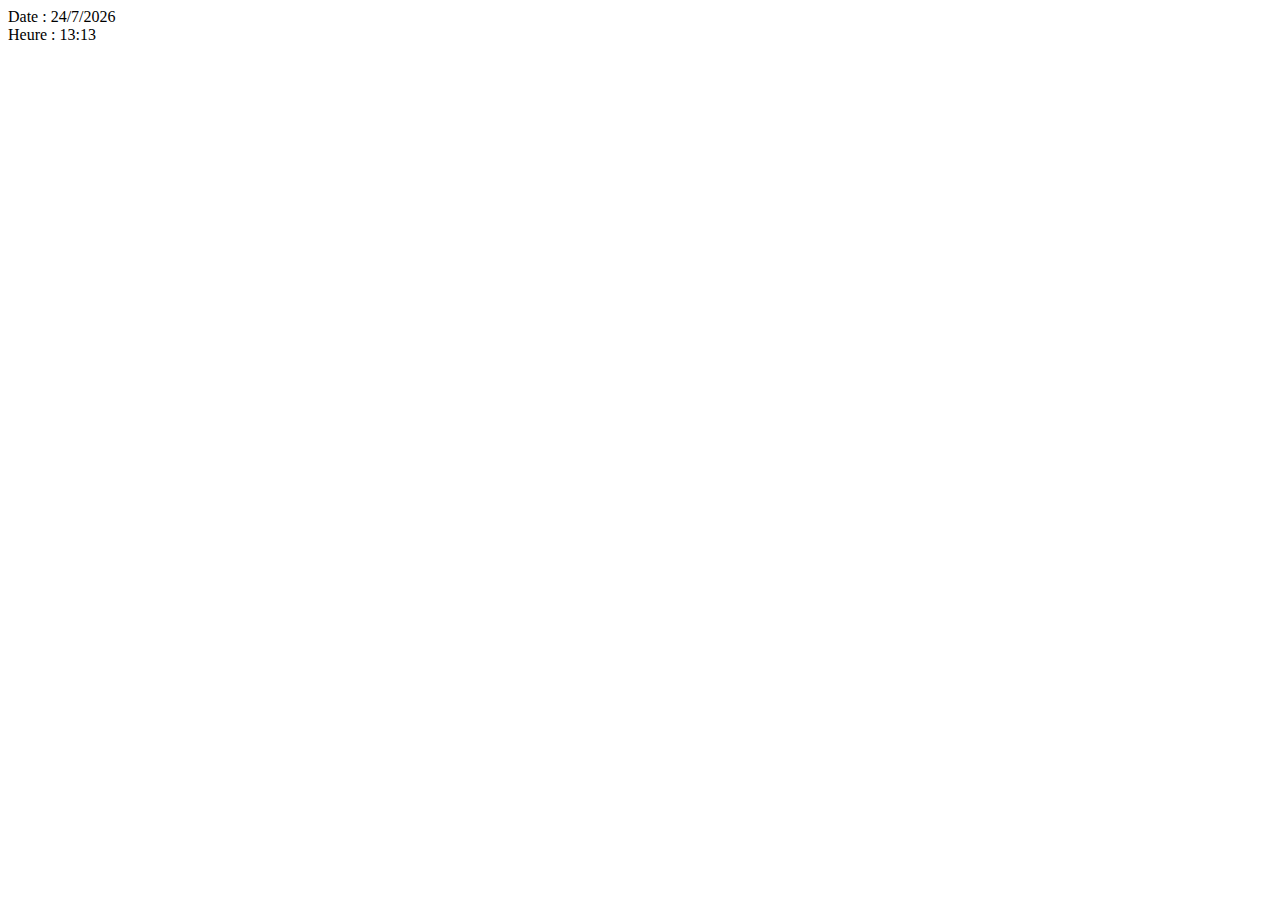
<file: exercice1/index.html>
<!doctype html>
<html lang="fr">
<head>
    <meta charset="UTF-8">
    <meta name="viewport"
          content="width=device-width, user-scalable=no, initial-scale=1.0, maximum-scale=1.0, minimum-scale=1.0">
    <meta http-equiv="X-UA-Compatible" content="ie=edge">
    <title>Exercice 1</title>
</head>
<body>
<div>Date : <span id="date"></span></div>
<div>Heure : <span id="heure"></span></div>

<script src="script.js"></script>
</body>
</html>
</file>
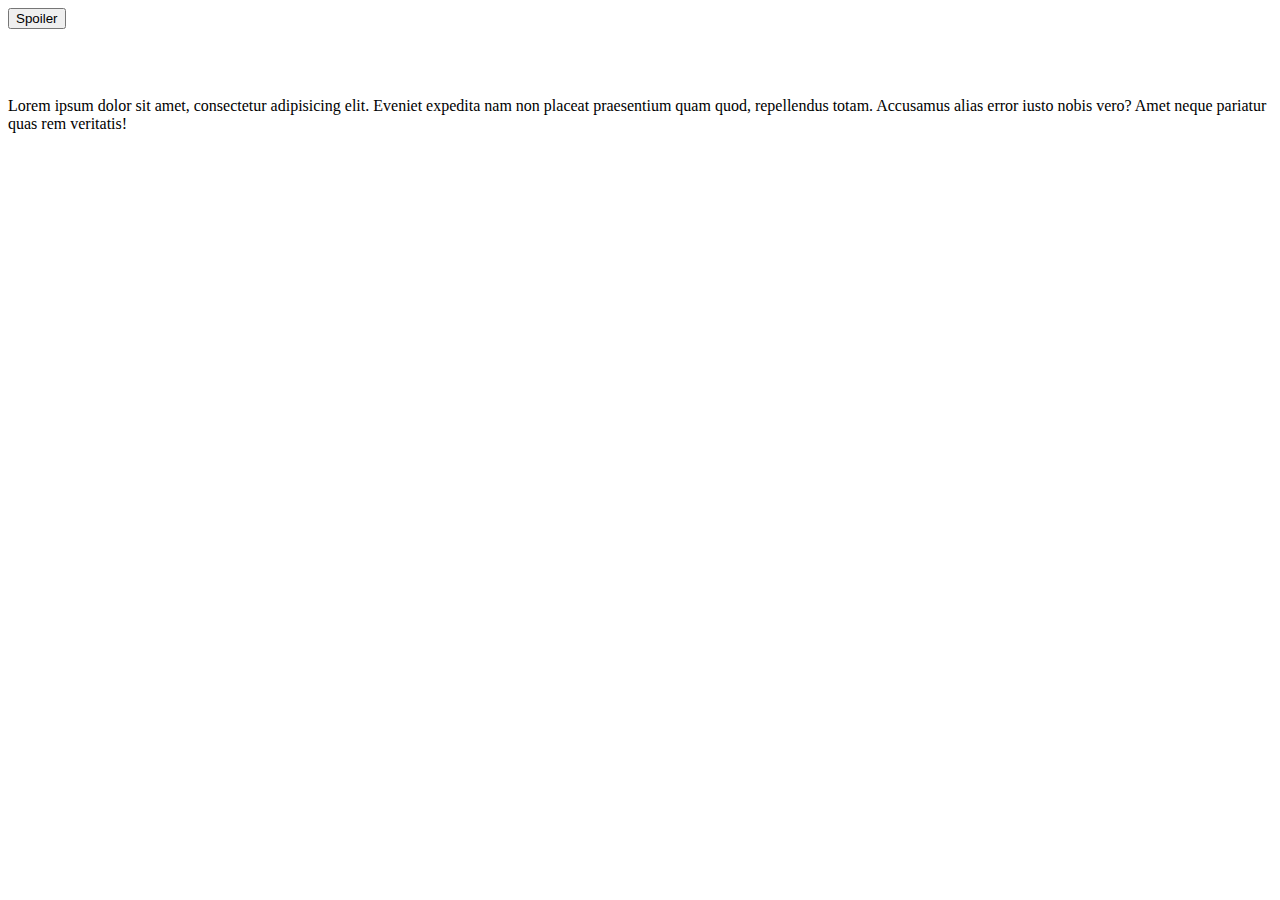
<file: exercice10/index.html>
<!doctype html>
<html lang="fr">
<head>
    <meta charset="UTF-8">
    <meta name="viewport"
          content="width=device-width, user-scalable=no, initial-scale=1.0, maximum-scale=1.0, minimum-scale=1.0">
    <meta http-equiv="X-UA-Compatible" content="ie=edge">
    <title>Bouton Spoiler</title>
    <link rel="stylesheet" href="style.css">
</head>
<body>
<button id="bouton">Spoiler</button>
<p id="paragraphe">Lorem ipsum dolor sit amet, consectetur adipisicing elit. Accusantium assumenda consequuntur dignissimos dolore, est et eveniet excepturi facere magni maiores modi nisi odio quisquam rem repellendus reprehenderit sit ut. Mollitia!</p>
<p>Lorem ipsum dolor sit amet, consectetur adipisicing elit. Eveniet expedita nam non placeat praesentium quam quod, repellendus totam. Accusamus alias error iusto nobis vero? Amet neque pariatur quas rem veritatis!</p>
<script src="script.js"></script>
</body>
</html>
</file>
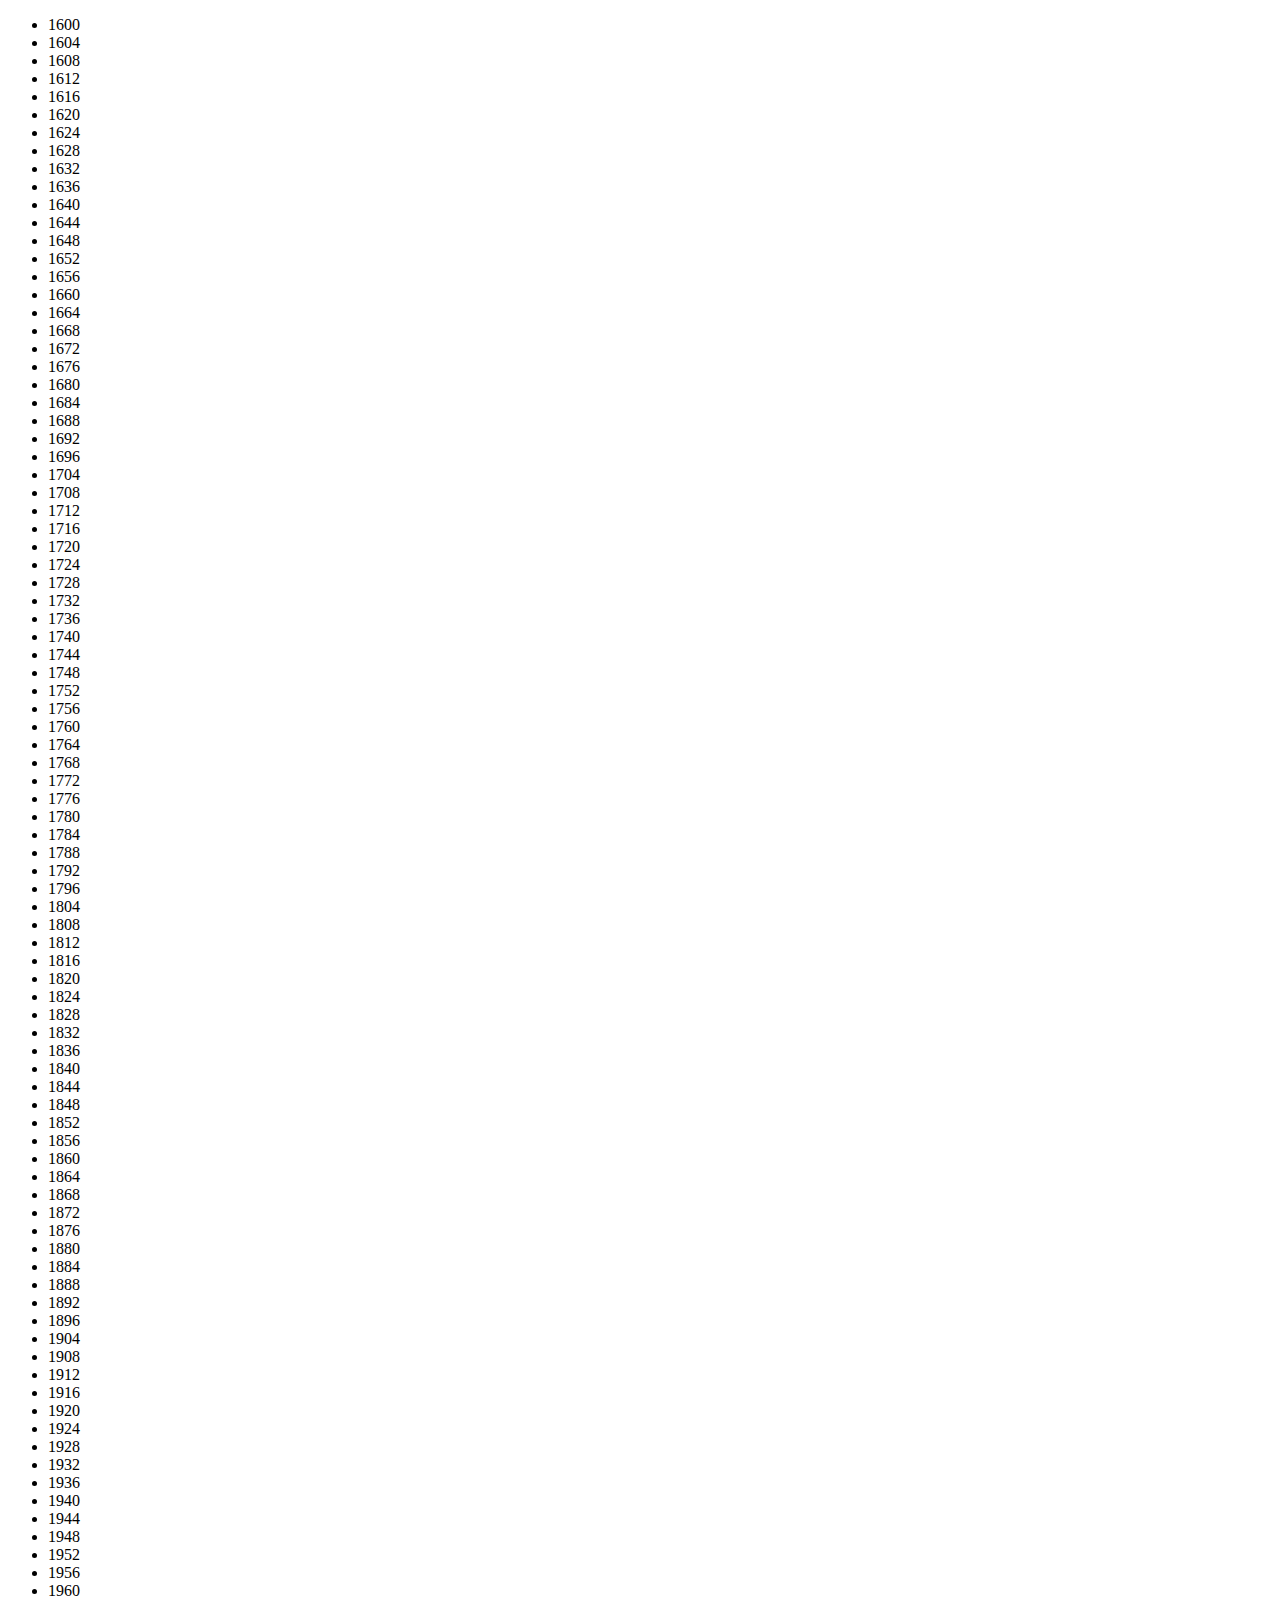
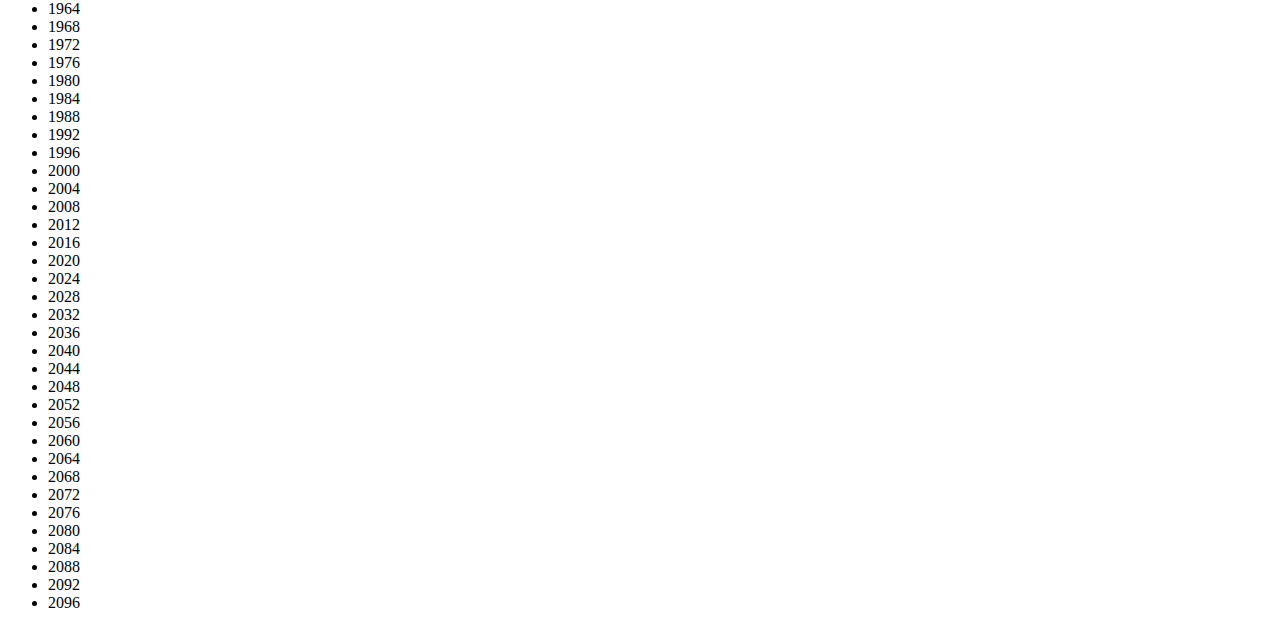
<file: exercice2/index.html>
<!doctype html>
<html lang="fr">
<head>
    <meta charset="UTF-8">
    <meta name="viewport"
          content="width=device-width, user-scalable=no, initial-scale=1.0, maximum-scale=1.0, minimum-scale=1.0">
    <meta http-equiv="X-UA-Compatible" content="ie=edge">
    <title>Exercice 2</title>
</head>
<body>
<ul id="liste"></ul>
<script src="script.js"></script>
</body>
</html>
</file>
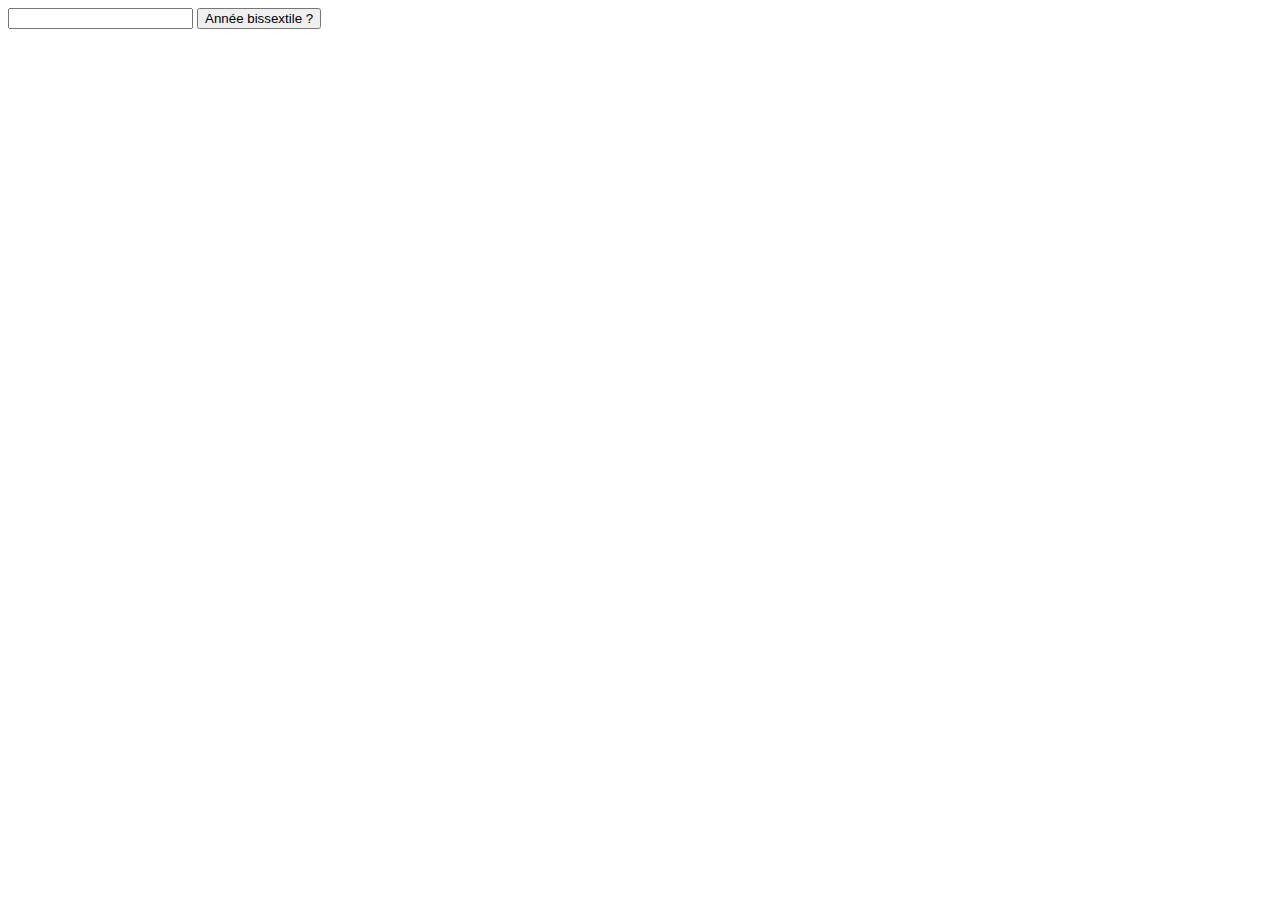
<file: exercice3/index.html>
<!doctype html>
<html lang="fr">
<head>
    <meta charset="UTF-8">
    <meta name="viewport"
          content="width=device-width, user-scalable=no, initial-scale=1.0, maximum-scale=1.0, minimum-scale=1.0">
    <meta http-equiv="X-UA-Compatible" content="ie=edge">
    <title>Exercice 3</title>
</head>
<body>
<div>
    <input type="number" id="annee">
    <button id="bouton">Année bissextile ?</button>
</div>
<div id="reponse"></div>
<script src="script.js"></script>
</body>
</html>
</file>
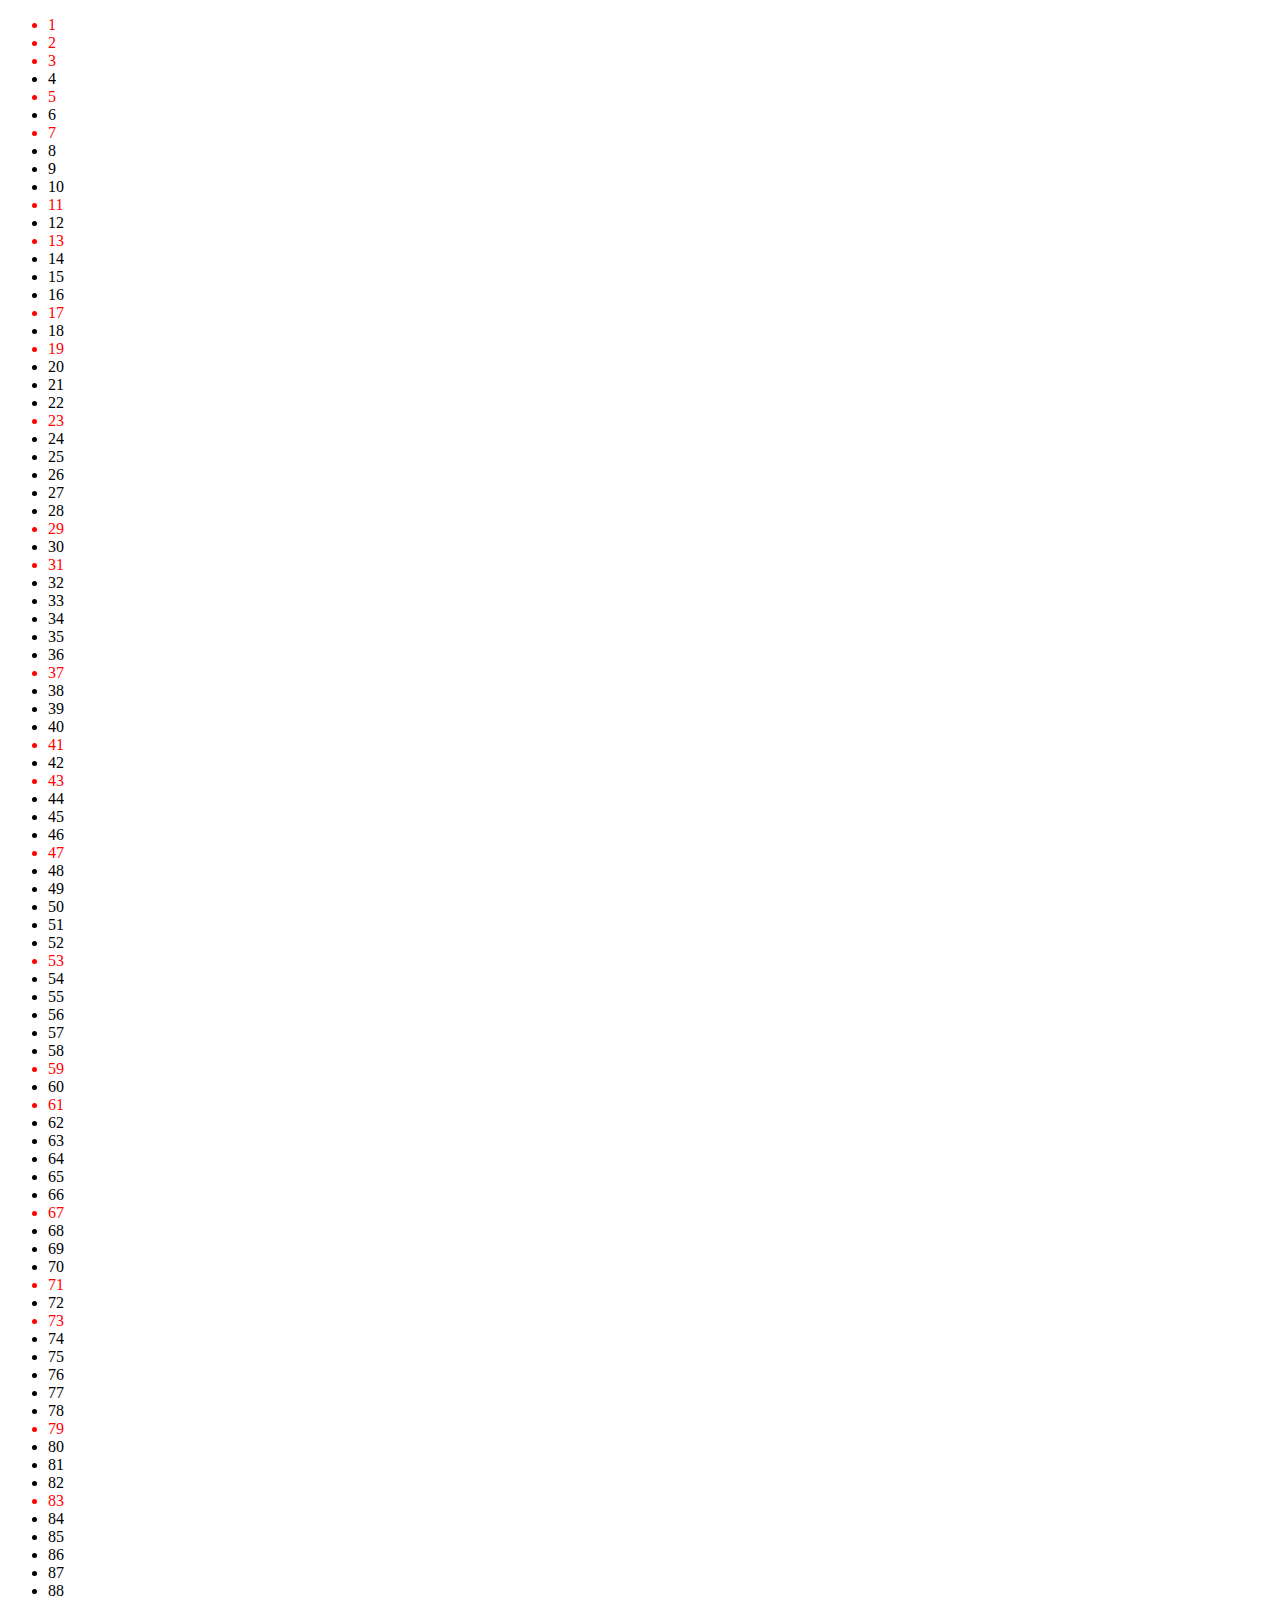
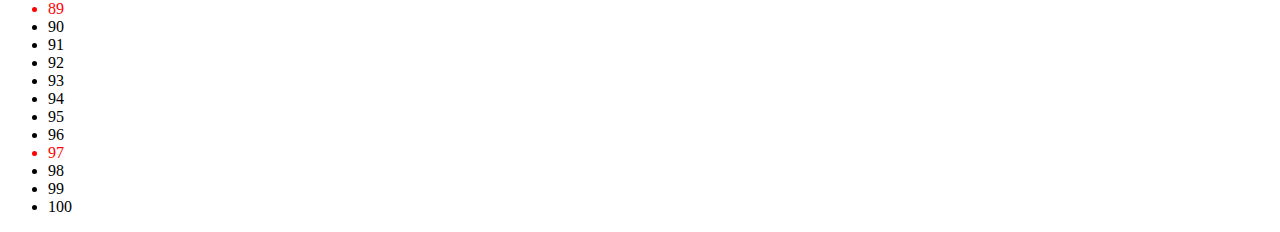
<file: exercice9/index.html>
<!doctype html>
<html lang="fr">
<head>
    <meta charset="UTF-8">
    <meta name="viewport"
          content="width=device-width, user-scalable=no, initial-scale=1.0, maximum-scale=1.0, minimum-scale=1.0">
    <meta http-equiv="X-UA-Compatible" content="ie=edge">
    <title>Nombres premiers</title>
</head>
<body>
<ul id="liste"></ul>
<script src="script.js"></script>
</body>
</html>
</file>
<file: exercice10/style.css>
#paragraphe {
    opacity: 0;
    color: red;
    transition: opacity 2s, color 2s;
}
</file>
